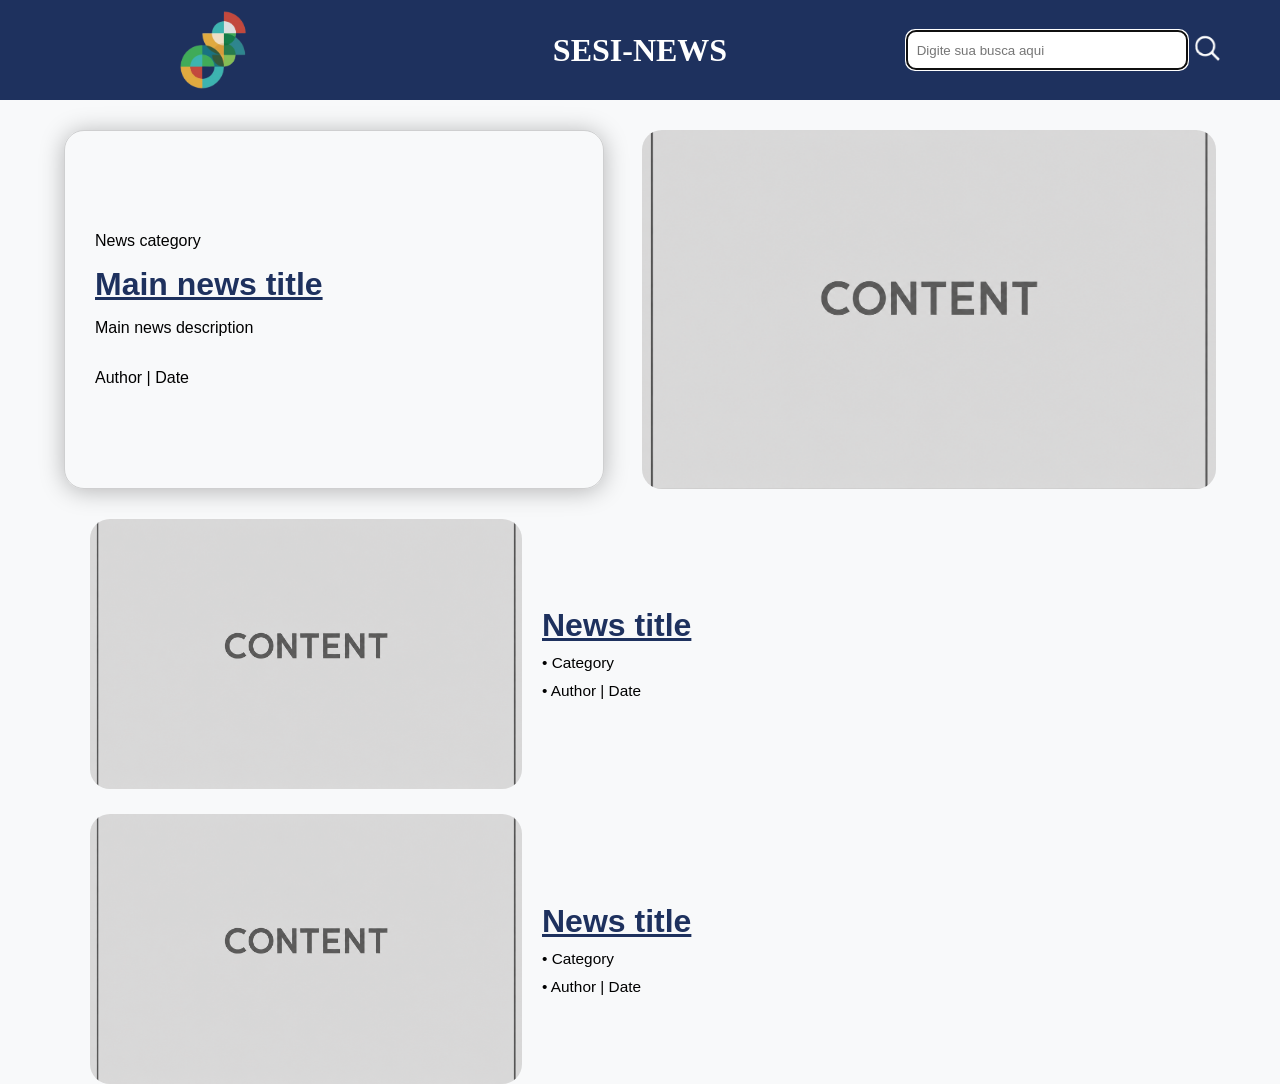
<file: index.html>
<!DOCTYPE html>
<html lang="en">

<head>
    <meta charset="UTF-8">
    <meta name="viewport" content="width=device-width, initial-scale=1.0">
    <title>Jornal-SESI</title>
    <link rel="stylesheet" href="style.css">
    <link rel="icon" href="images/profile.picture-216852208753495942.png" type="imaage/x-icon">
</head>

<body>
    <header>
        <div class="divH">
            <img class="header-img" src="images/profile.picture-216852208753495942.png">
        </div>
        <div class="divH">
            <h1 class="header-title">
                SESI-NEWS
            </h1>
        </div>
        <div class="divH">
            <input class="header-input" placeholder="Digite sua busca aqui" id="searchInput">
            <button class="header-searchButton">
                <img style="width: 100%; height: 100%;" src="images/lupa-removebg-preview.png">
            </button>
        </div>
    </header>
    <main>
        <div class="divM">
            <div>
                <p class="main-p">News category</p>
            </div>
            <h1><a class="main-link" href="noticia.html?id=1"><b>Main news title</b></a></h1>
            <p class="main-p">Main news description
            </p>
            <p class="main-p">Author | Date</p>
        </div>
        <div class="divM-img">
            <img src="images/imageSelected.png">
        </div>
    </main>
    <div class="flex-c">
        <div class="flex-i">
            <div class="itemA">
                <img src="images/imageSelected.png">
            </div>
            <div class="itemB">
                <a class="item-link" href="noticia.html?id=2"><b>News title</b></a>
                <p class="i-p">• Category</p>
                <p class="i-p">• Author | Date</p>
            </div>
        </div>
        <div class="flex-i">
            <div class="itemA">
                <img src="images/imageSelected.png">
            </div>
            <div class="itemB">
                <a class="item-link" href="noticia.html?id=3"><b>News title</b></a>
                <p class="i-p">• Category</p>
                <p class="i-p">• Author | Date</p>
            </div>
        </div>

        <!-- Pattern for any news added, this block represents one news, repeat this block and change the params according to the news information. 
         Rememeber to put the blocks inside the div which class is "flex-c.
         The id number inside the 'href' in the first link matches the id in the file 'noticia.json' that have all the information about the news."-->
        
        <!-- <div class="flex-i">
            <div class="itemA">
                <img src="images/imageSelected.png">
            </div>
            <div class="itemB">
                <a class="item-link" href="noticia.html?id=n"><b>Polêmico divórcio entre Virgínia Fonseca e Zé
                        Felipe</b></a>
                <p class="i-p">• Category</p>
                <p class="i-p">• Author: "Author's name" | Date: "Current date" </p>
            </div>
        </div> -->

    </div>
    <script src="script.js"></script>
</body>

</html>
</file>
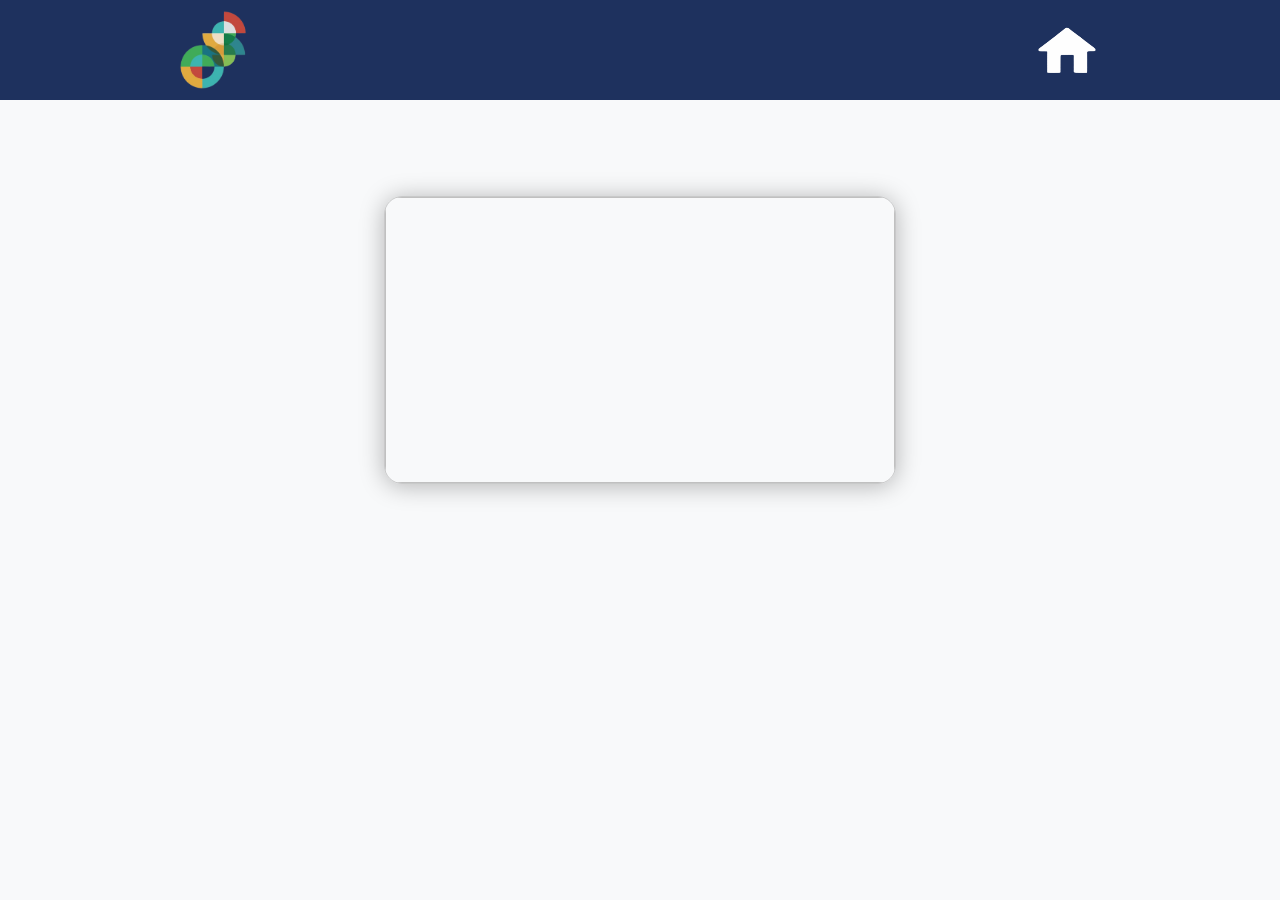
<file: noticia.html>
<!DOCTYPE html>
<html lang="en">

<head>
    <meta charset="UTF-8">
    <meta name="viewport" content="width=device-width, initial-scale=1.0">
    <title>Noticia</title>
    <link rel="stylesheet" href="style.css?v=1">
    <link rel="icon" href="images/profile.picture-216852208753495942.png" type="imaage/x-icon">
</head>

<body>
    <header>
        <div class="divH">
            <img class="header-img" src="images/profile.picture-216852208753495942.png">
        </div>
        <div class="divH">
            <h1 id="categoria" class="news-category">
                </h1>
        </div>
        <div class="divH">
            <button onclick="window.location.href='index.html';" id="buttonHome"
                class="home-button">
                <img style="width: 100%; height: 100%;" src="images/housew-removebg-preview.png">
            </button>
        </div>
    </header>
    <div style="display: flex; justify-content: center; align-items: center;">
        <div class="news-div">
            <h1 id="titulo" class="news-title">
                </h1>
            <p id="informacoes" class="news-info"><b></b></p>
            <div class="news-img">
                <img id="imagem">
            </div>
            <p id="conteudo" class="news-text"></p>
        </div>
    </div>
    <script>
        const showAll = true
    </script>
    <script src="script.js?v=1"></script>
</body>

</html>
</file>
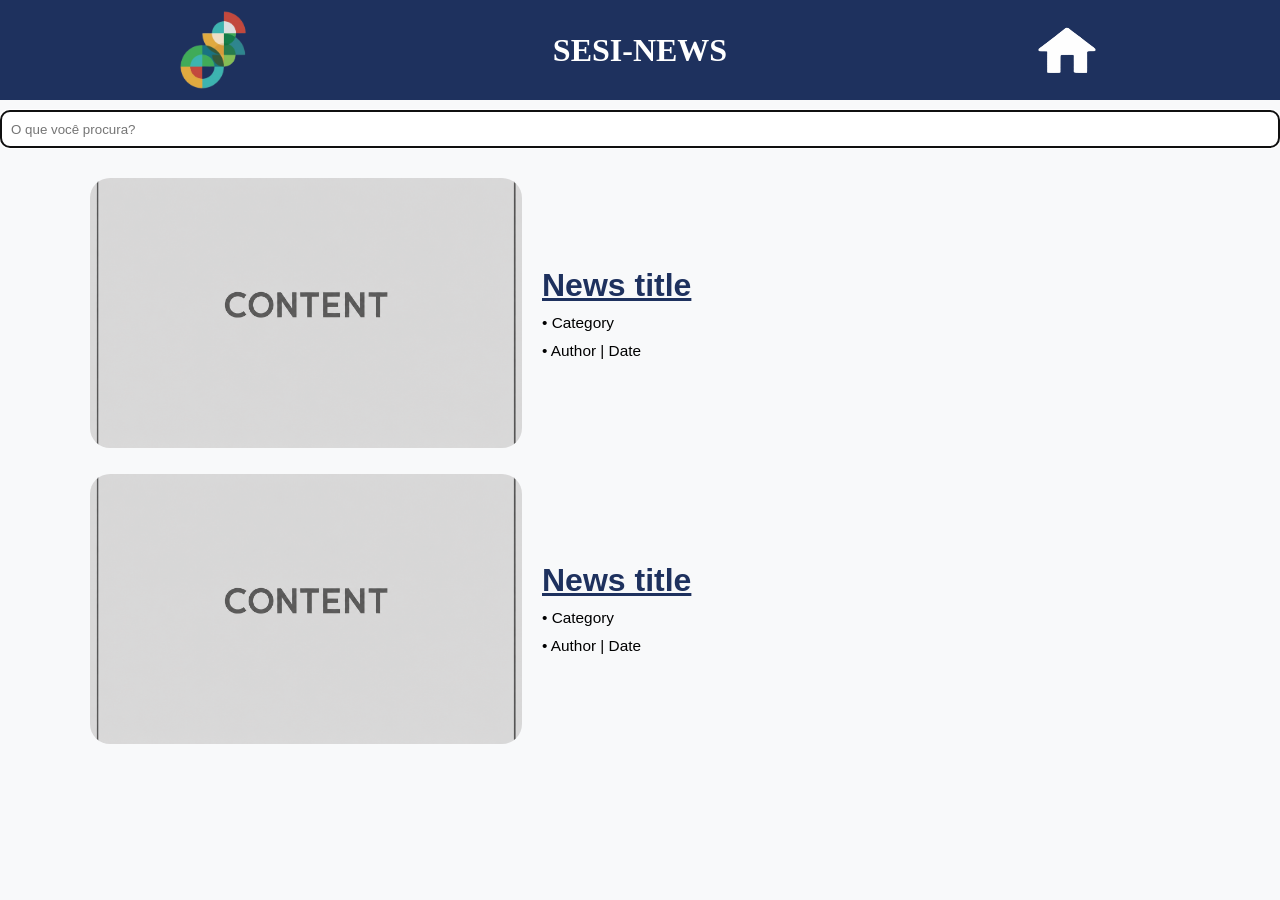
<file: pesquisaMobile.html>
<!DOCTYPE html>
<html lang="en">

<head>
    <meta charset="UTF-8">
    <meta name="viewport" content="width=device-width, initial-scale=1.0">
    <title>Aba de pesquisa</title>
    <link rel="stylesheet" href="style.css">
    <link rel="icon" href="images/profile.picture-216852208753495942.png" type="imaage/x-icon">
</head>

<!-- An exclusive archive for mobile searchs -->
<body>
    <header>
        <div class="divH">
            <img class="header-img" src="images/profile.picture-216852208753495942.png">
        </div>
        <div class="divH">
            <h1 class="header-title">SESI-NEWS</h1>
        </div>
        <div class="divH">
            <button onclick="window.location.href='index.html';" id="buttonHome" class="home-button">
                <img style="width: 100%; height: 100%;" src="images/housew-removebg-preview.png">
            </button>
        </div>
    </header>
    <input placeholder="O que você procura?" class="mobileSearch-input" id="searchInput">
    <div class="flex-c">
        <div class="flex-i">
            <div class="itemA">
                <img src="images/imageSelected.png">
            </div>
            <div class="itemB">
                <a class="item-link" href="noticia.html?id=2"><b>News title</b></a>
                <p class="i-p">• Category</p>
                <p class="i-p">• Author | Date</p>
            </div>
        </div>
        <div class="flex-i">
            <div class="itemA">
                <img src="images/imageSelected.png">
            </div>
            <div class="itemB">
                <a class="item-link" href="noticia.html?id=3"><b>News title</b></a>
                <p class="i-p">• Category</p>
                <p class="i-p">• Author | Date</p>
            </div>
        </div>
    </div>
    <script>
        const showAll = false
    </script>
    <script src="script.js"></script>
</body>

</html>
</file>
<file: style.css>
* {
    margin: 0;
    padding: 0;
    box-sizing: border-box;
}

body {
    background-color: #F8F9FA;
    margin: 0;
}

header {
    display: flex;
    align-items: center;
    justify-content: space-around;
    background-color: #1e315e;
    width: 100%;
    min-height: 90px;
    padding: 10px 0;
    position: sticky;
    top: 0;
    z-index: 999;
}

.header-title {
    margin: 0;
    color: white;
    font-family: 'Times New Roman', Times, serif;
    font-size: clamp(1.8rem, 2.5vw, 3rem);
}

.header-input {
    border-radius: 1dvb;
    border: 0px;
    width: 100%;
    max-width: 280px;
    flex: 1;
    height: 38px;
    padding: 0 10px;
    box-sizing: border-box;
}

.mobileSearch-input {
    margin-top: 10px;
    border-radius: 1dvb;
    border: 0px;
    width: 100%;
    flex: 1;
    height: 38px;
    padding: 0 10px;
    box-sizing: border-box;
    border: 1px solid rgba(128, 128, 128, .35);
}

.header-searchButton {
    width: 40px;
    height: 40px;
    background-color: unset;
    border: 0px;
    padding: 0;
    flex-shrink: 0;
    cursor: pointer;
}

.header-searchButton img {
    width: 100%;
    height: 100%;
    object-fit: cover;
}

main {
    display: flex;
    justify-content: center;
    align-items: stretch;
    gap: clamp(20px, 3vw, 40px);
    margin: 30px auto;
    width: 90%;
    max-width: 1400px;
    flex-wrap: wrap;
}

.main-link {
    font-family: 'Lucida Sans', 'Lucida Sans Regular', 'Lucida Grande', 'Lucida Sans Unicode', Geneva, Verdana, sans-serif;
    font-size: clamp(1.8rem, 2.5vw, 3rem);
    text-align: left;
    color: #1e315e;
}

header>.divH {
    flex: 1;
}

/* Header div */
.divH {
    display: flex;
    align-items: center;
    justify-content: center;
    min-width: 0;
}

/* Main div */
.divM {
    flex: 1;
    min-width: 0;

    box-shadow: 0 2px 25px rgba(0, 0, 0, .28);
    border: 1px solid rgba(128, 128, 128, .35);
    border-radius: 20px;

    padding: 30px;

    display: flex;
    flex-direction: column;
    justify-content: center;
}

.divM-img {
    flex: 1.2;

    min-width: 0px;
    aspect-ratio: 16 / 10;
    border-radius: 20px;
    overflow: hidden;
}

.divM-img img {
    width: 100%;
    height: 100%;
    object-fit: cover;
    transition: transform 800ms;
    display: block;
}

.divM-img:hover img {
    transform: scale(1.1);
}

.flex-c {
    align-items: center;
    display: flex;
    gap: clamp(20px, 2vw, 30px);
    flex-direction: column;
    width: 100%;
    margin-top: 30px
}

.flex-i {
    display: flex;
    align-items: stretch;

    width: min(90%, 1100px);
    min-height: 250px;

    gap: 20px;
}

.itemA {

    flex: 4;

    aspect-ratio: 16/10;

    border-radius: 20px;
    overflow: hidden;

    flex-shrink: 0;
}

.itemA img {
    display: block;
    width: 100%;
    height: 100%;
    object-fit: cover;
}

.itemB {

    flex: 6;
    gap: 10px;
    display: flex;
    flex-direction: column;
    justify-content: center;

}

.item-link {
    display: inline-block;
    margin-top: 0;
    font-family: 'Lucida Sans', 'Lucida Sans Regular', 'Lucida Grande', 'Lucida Sans Unicode', Geneva, Verdana, sans-serif;
    font-size: clamp(1.8rem, 2.5vw, 3rem);
    color: #1e315e;
}

.main-p {
    margin: 1rem 0;
}

.i-p {
    font-size: clamp(.9rem, 1.2vw, 1rem);
}

p {
    font-family: Arial, Helvetica, sans-serif;
}

.header-img {
    width: 80px;
    height: 80px;
}

.news-div {
    margin-top: 45px;
    display: flex;
    flex-direction: column;
    justify-content: center;
    align-items: center;
    width: 50%;
}

.news-img {
    margin-top: 40px;
    position: relative;
    width: 80%;
    aspect-ratio: 16/9;
    width: 80%;
    box-shadow: 0 2px 25px rgba(0, 0, 0, 0.281);
    border: 1px solid rgba(128, 128, 128, 0.405);
    border-radius: 2dvh;
    overflow: hidden;
}

.news-img img {
    width: 100%;
    height: 100%;
    object-fit: cover;
    transition: transform 800ms;
}

.news-img:hover img {
    transform: scale(1.1);
}

.news-text {
    margin-top: 4%;
    width: 80%;
    font-family: Arial, Helvetica, sans-serif;
    text-align: left;
}

.news-category {
    margin: 0;
    color: white;
    font-family: 'Times New Roman', Times, serif;
    font-size: 2.6rem;
}

.news-title {
    font-family: arial;
    color: #1e315e;
    font-size: clamp(1.8rem, 2.5vw, 3rem);
    margin-bottom: 1%;
    align-items: center;
}

.news-info {
    margin-right: auto;
    margin-left: 10%;
    margin-bottom: 5px;
}

.news-text p {
    margin-bottom: 20px;
    line-height: 1.6;
}

.home-button {
    width: 60px;
    height: 50px;
    background-color: unset;
    border: 0px
}

.footer {
    margin-top: 10px;
    width: 100%;
    height: 70px;
    background-color: rgba(194, 201, 202, 0.396);
    display: flex;
    align-items: flex-start;
}

.footer-text {
    position: static;
    width: 300px;
    height: 50px;
    margin-top: 27px;
    margin-left: 80px;
}

.footer-info {
    display: flex;
    justify-content: center;
    align-items: center;
    width: 350px;
    height: 50px;
    margin-top: 14px;
    margin-left: auto;
    margin-right: 2px;
    flex-direction: row;
}

.footer-img {
    display: flex;
    align-items: center;
    justify-content: center;
    flex: 1;
}

.footer-img img {
    object-fit: cover;
    width: 60%;
    height: 60%;
}

.footer-link {
    flex: 4;
}

/* Media Queries */
@media (max-width:1100px) {

    main {
        flex-direction: column;
        width: 95%;
    }

    .divM,
    .divM-img {
        width: 100%;
    }

    .divM-img {
        aspect-ratio: 16/9;
        order: 1;
    }

    .divM {
        order: 2;
    }

    .main-link {
        font-size: 2.3rem;
    }

    .flex-i {
        width: 95%;
    }

    .item-link {
        font-size: 2rem;
    }

    .news-div {
        width: 80%;
    }

    .news-img {
        width: 100%;
    }

    .news-text {
        width: 100%;
    }

    .news-title,
    .news-info {
        margin-left: 0;
    }

}

@media (max-width:768px) {

    header {
        padding: 15px;
        gap: 15px;
        flex-wrap: wrap;
    }

    .header-title {
        font-size: 2rem;
    }

    .header-img {
        width: 60px;
        height: 60px;
    }

    .header-input {
        display: none;
    }

    .header-searchButton {
        width: 45px;
        height: 45px;
    }

    .divM {
        order: 2;
        padding: 20px;
    }

    .divM-img {
        order: 1;
    }

    .main-link {
        font-size: 1.7rem;
    }

    .flex-i {
        flex-direction: column;
        width: 95%;
        min-height: auto;
    }

    .itemA {
        width: 100%;
    }

    .itemB {
        width: 100%;
        padding: 10px 0;
    }

    .item-link {
        font-size: 1.5rem;
    }

    .news-category {
        font-size: 1.8rem;
    }

    .home-button {
        width: 45px;
        height: 45px;
    }

    .news-div {
        width: 92%;
        margin-top: 25px;
    }

    .news-title {
        font-size: 2rem;
        margin-left: 0;
    }

    .news-info {
        margin-left: 0;
        margin-bottom: 15px;
    }

    .news-img {
        width: 100%;
        margin-top: 20px;
    }

    .news-text {
        width: 100%;
        font-size: 1rem;
        line-height: 1.6;
    }

}

@media (max-width:480px) {

    .header-title {
        font-size: 1.2rem;
    }

    .header-img {
        width: 45px;
        height: 45px;
    }

    .main-link {
        font-size: 1.4rem;
    }

    .item-link {
        font-size: 1.4rem;
    }

    .main-p,
    .i-p {
        font-size: .9rem;
    }

    .divM {
        order: 2;
        padding: 15px;
    }

    .divM-img {
        order: 1;
    }

    .news-category {
        font-size: 1.3rem;
    }

    .home-button {
        width: 35px;
        height: 35px;
    }

    .news-title {
        font-size: 1.5rem;
    }

    .news-info {
        font-size: .9rem;
    }

    .news-text {
        font-size: .95rem;
    }

    .footer {
        height: 90px;
        flex-direction: column;
        align-items: center;
    }

    .footer-text {
        width: auto;
        height: auto;
        margin: 10px 0 0 0;
        font-size: .75rem;
    }

    .footer-info {
        width: 280px;
        height: 45px;
        margin: 5px 0 0 0;
    }

    .footer-img img {
        width: 50%;
        height: 50%;
    }

    .footer-link {
        font-size: .75rem;
    }
}
</file>
